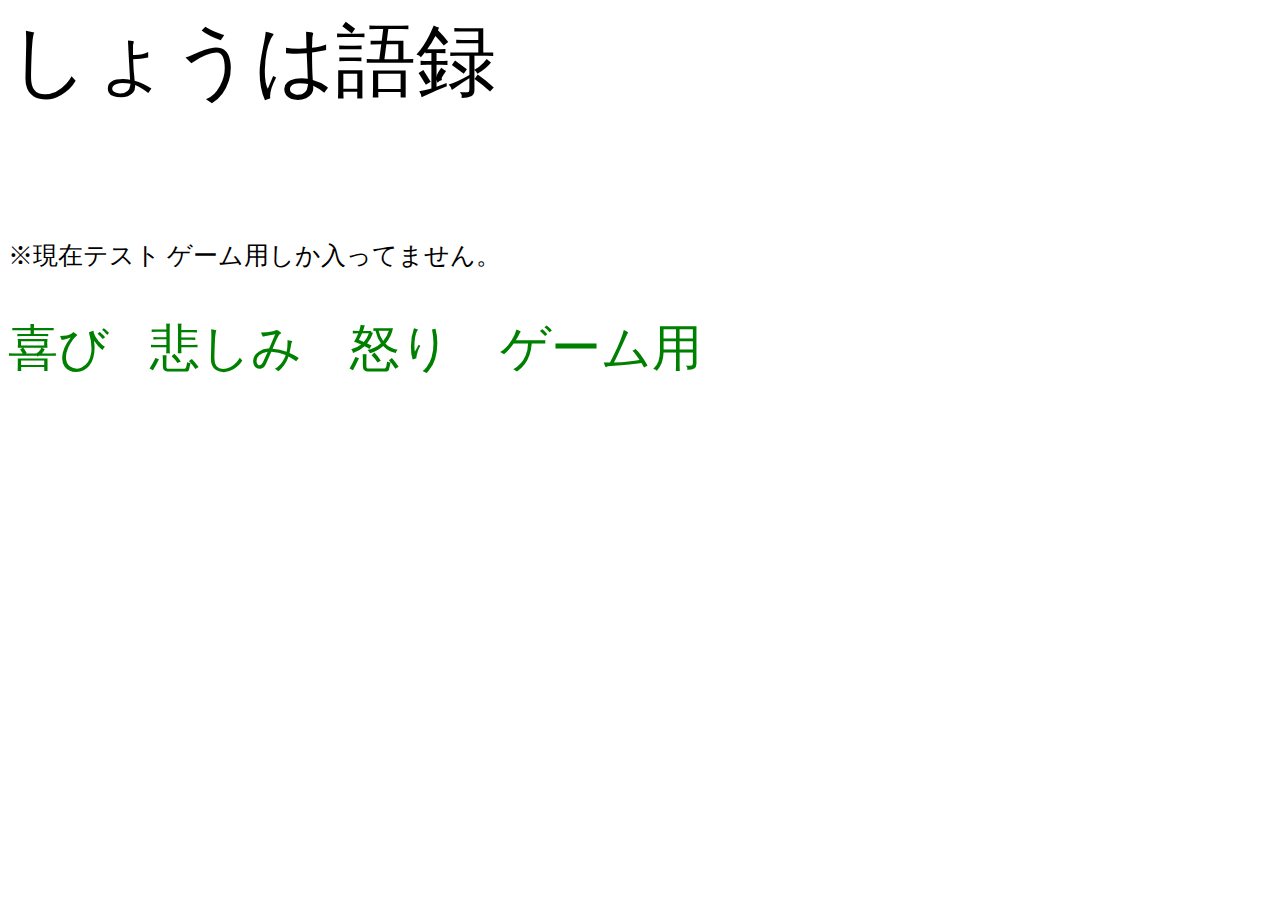
<file: index.html>
<html>
<title>しょうは語録</title>
<link rel="stylesheet" type="text/css" href="style.css">
<p class="logo">しょうは語録<p>
<br><p class="beta">※現在テスト ゲーム用しか入ってません。</p>
<br><a href="yorokobi/yorokobi.htm">喜び</a>
<a href="kanasimi/kanasimi.htm" class="kanasimi">悲しみ</a>
<a href="ikari/ikari.htm" class="ikari">怒り</a>
<a href="game/game.htm" class="game">ゲーム用</a>

</html>
</file>
<file: style.css>
.logo{
    font-size: 80px;
}

a{
    text-decoration: none;
    font-size:50px ;  
    color: green;
}

.kanasimi{
    left: 150px;
    position: fixed;
}

.ikari{
    left: 350px;
    position: fixed;
}

.game{
    left: 500px;
    position: fixed;
}

.beta{
    font-size: 25px;
}
</file>
